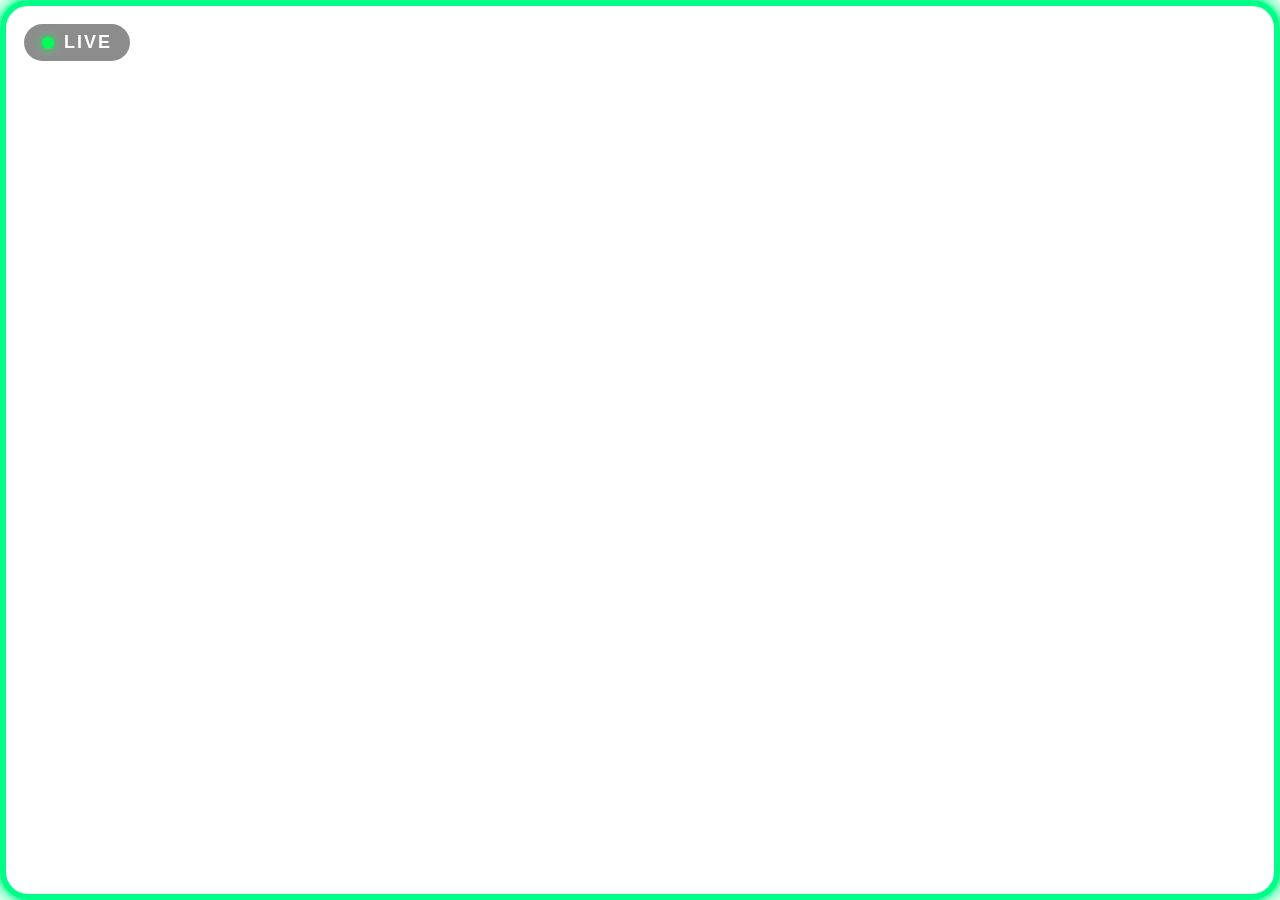
<file: camara.html>
<!DOCTYPE html>
<html lang="es">

<head>

<meta charset="UTF-8">

<link rel="stylesheet" href="camara.css">

</head>

<body>

<div id="frame">

<iframe
id="camara"
allow="camera; microphone; autoplay; fullscreen"
allowfullscreen>
</iframe>

<div id="live">

<span class="punto"></span>

LIVE

</div>

</div>

<script src="camara.js"></script>

</body>

</html>
</file>
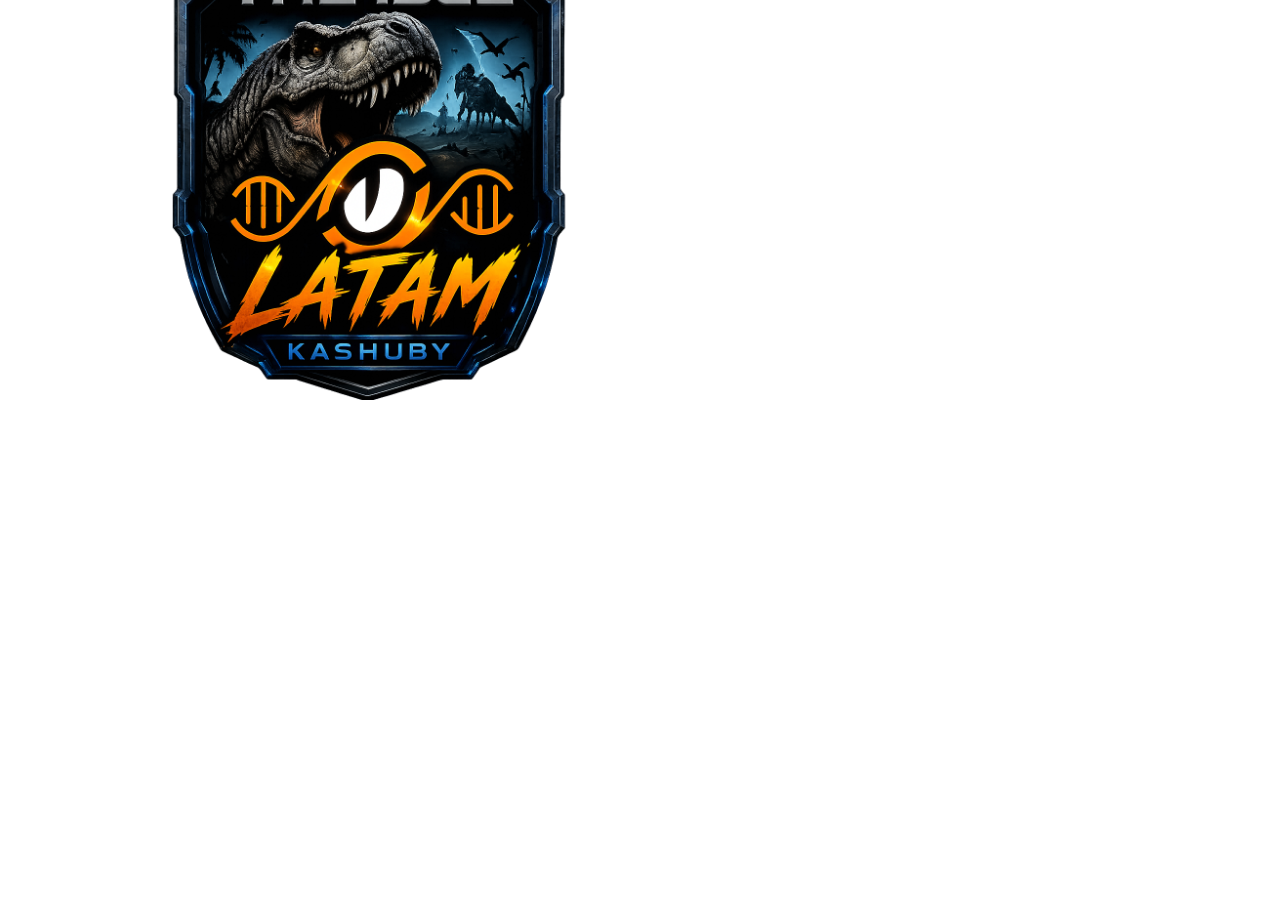
<file: logo.html>
<!DOCTYPE html>
<html lang="es">

<head>

<meta charset="UTF-8">

<link rel="stylesheet" href="logo.css">

</head>

<body>

<div id="contenedor">

<img id="logo" src="logo.png">

</div>

<script src="logo.js"></script>

</body>

</html>
</file>
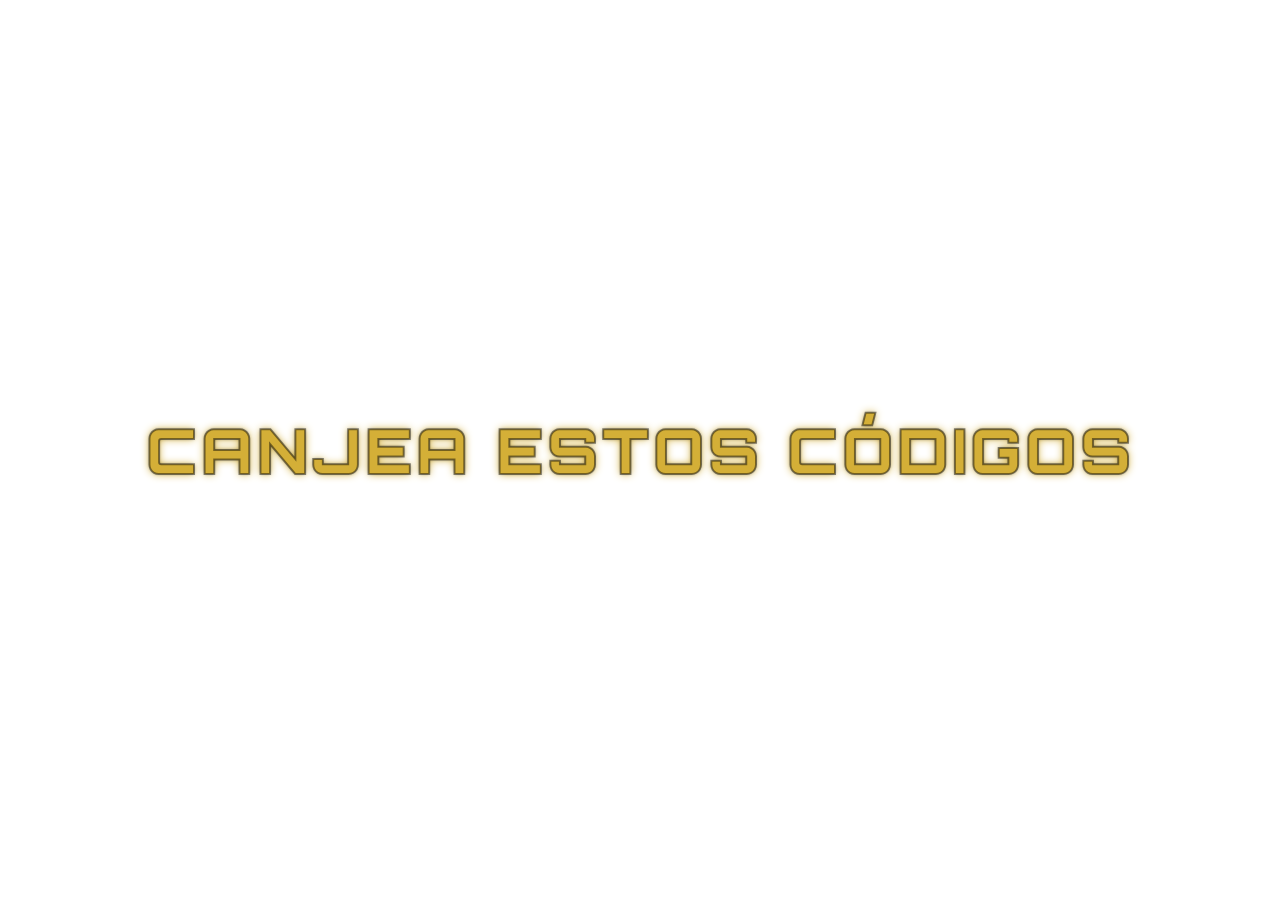
<file: nublar.html>
<!DOCTYPE html>
<html lang="es">

<head>
    <meta charset="UTF-8">
    <meta name="viewport" content="width=device-width, initial-scale=1.0">

    <!-- Reutiliza el mismo CSS -->
    <link rel="stylesheet" href="texto.css">

    <!-- Fuente -->
    <link href="https://fonts.googleapis.com/css2?family=Orbitron:wght@700;900&display=swap" rel="stylesheet">

    <title>Nublar Overlay</title>
</head>

<body>

    <div id="mensaje"></div>

    <script src="nublar.js"></script>

</body>

</html>
</file>
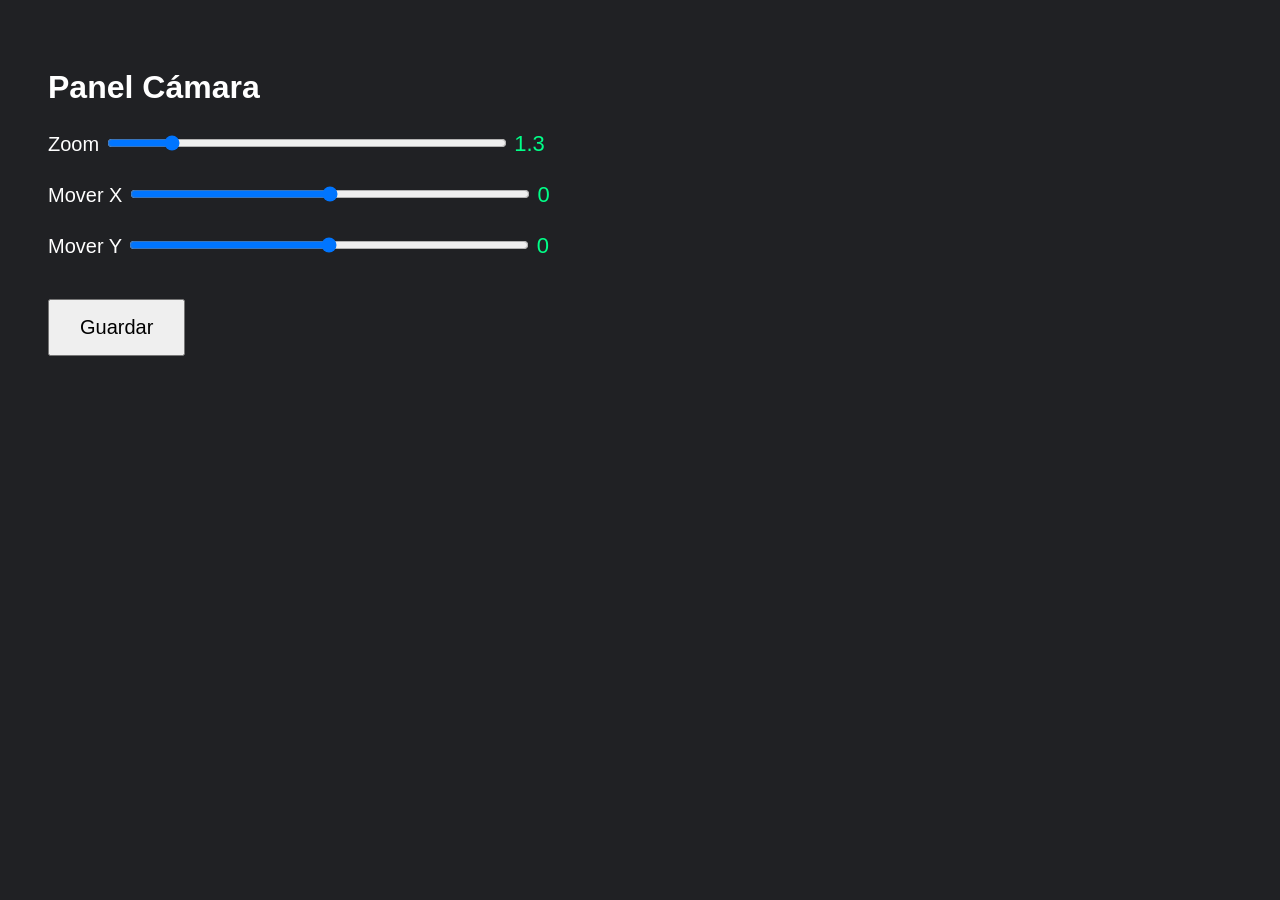
<file: panel.html>
<!DOCTYPE html>
<html lang="es">

<head>

<meta charset="UTF-8">

<title>Panel Cámara</title>

<style>

body{

background:#202124;

color:white;

font-family:Arial;

padding:40px;

}

input{

width:400px;

}

label{

display:block;

margin-top:25px;

font-size:20px;

}

.valor{

font-size:22px;

color:#00ff88;

}

button{

margin-top:40px;

padding:15px 30px;

font-size:20px;

cursor:pointer;

}

</style>

</head>

<body>

<h1>Panel Cámara</h1>

<label>

Zoom

<input id="zoom"

type="range"

min="1"

max="3"

step="0.05"

value="1.3">

<span id="valorZoom" class="valor"></span>

</label>

<label>

Mover X

<input id="x"

type="range"

min="-50"

max="50"

step="1"

value="0">

<span id="valorX" class="valor"></span>

</label>

<label>

Mover Y

<input id="y"

type="range"

min="-50"

max="50"

step="1"

value="0">

<span id="valorY" class="valor"></span>

</label>

<button onclick="guardar()">

Guardar

</button>

<script>

const zoom=document.getElementById("zoom");

const x=document.getElementById("x");

const y=document.getElementById("y");

function actualizar(){

valorZoom.innerHTML=zoom.value;

valorX.innerHTML=x.value;

valorY.innerHTML=y.value;

}

zoom.oninput=actualizar;

x.oninput=actualizar;

y.oninput=actualizar;

actualizar();

function guardar(){

localStorage.setItem("zoom",zoom.value);

localStorage.setItem("x",x.value);

localStorage.setItem("y",y.value);

alert("Configuración guardada");

}

</script>

</body>

</html>
</file>
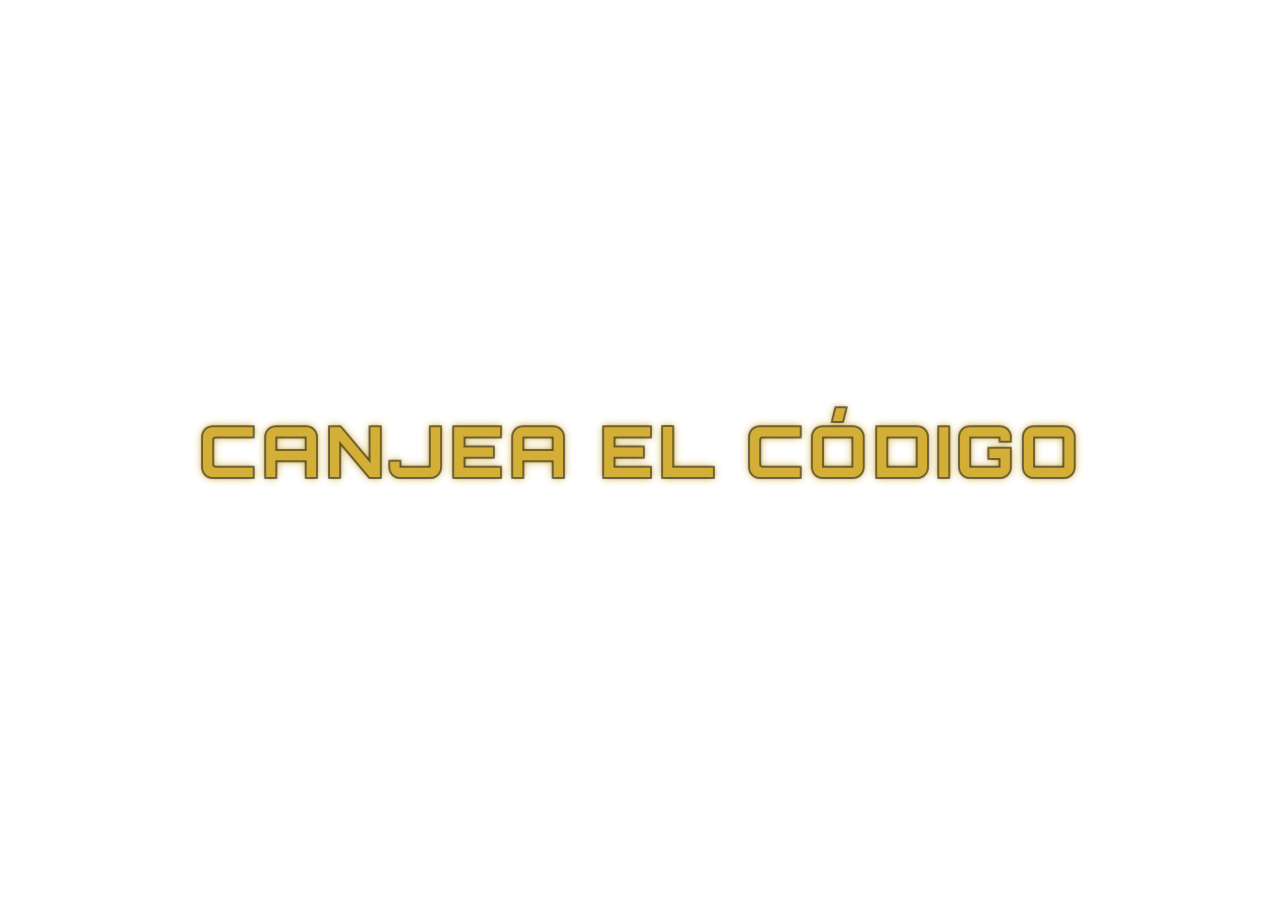
<file: texto.html>
<!DOCTYPE html>
<html lang="es">

<head>

<meta charset="UTF-8">

<link rel="stylesheet" href="texto.css">

<link href="https://fonts.googleapis.com/css2?family=Orbitron:wght@700;900&display=swap" rel="stylesheet">

</head>

<body>

<div id="mensaje"></div>

<script src="texto.js"></script>

</body>

</html>
</file>
<file: camara.css>
*{
margin:0;
padding:0;
box-sizing:border-box;
}

html,body{

width:100%;
height:100%;

overflow:hidden;

background:transparent;

font-family:Arial;

}

#frame{
    position:relative;

    width:100%;
    height:100%;

    overflow:hidden;

    border-radius:28px;

    border:6px solid #00ff88;

    animation:rgb 12s linear infinite;

    box-shadow:
        0 0 4px rgba(0,255,136,.95),
        0 0 10px rgba(0,255,136,.75),
        0 0 20px rgba(0,255,136,.55),
        0 0 35px rgba(0,255,136,.35),
        0 0 55px rgba(0,255,136,.18),
        0 0 80px rgba(0,255,136,.08);
}

#camara{

position:absolute;

width:100%;
height:100%;

border:none;

transform-origin:center center;

transition:.4s;

}

#live{

position:absolute;

top:18px;
left:18px;

padding:8px 18px;

background:rgba(0,0,0,.45);

backdrop-filter:blur(10px);

border-radius:30px;

font-size:18px;

font-weight:bold;

letter-spacing:2px;

color:white;

display:flex;

align-items:center;

gap:10px;

}

.punto{

width:12px;
height:12px;

background:#00ff55;

border-radius:50%;

animation:latido 1s infinite;

box-shadow:0 0 10px #00ff55;

}

@keyframes latido{

0%{

transform:scale(1);

}

50%{

transform:scale(1.4);

}

100%{

transform:scale(1);

}

}

@keyframes rgb{

    0%{
        border-color:#00ff88;

        box-shadow:
            0 0 4px rgba(0,255,136,.95),
            0 0 10px rgba(0,255,136,.75),
            0 0 20px rgba(0,255,136,.55),
            0 0 35px rgba(0,255,136,.35),
            0 0 55px rgba(0,255,136,.18),
            0 0 80px rgba(0,255,136,.08);
    }

    25%{
        border-color:#00d4ff;

        box-shadow:
            0 0 4px rgba(0,212,255,.95),
            0 0 10px rgba(0,212,255,.75),
            0 0 20px rgba(0,212,255,.55),
            0 0 35px rgba(0,212,255,.35),
            0 0 55px rgba(0,212,255,.18),
            0 0 80px rgba(0,212,255,.08);
    }

    50%{
        border-color:#8a5cff;

        box-shadow:
            0 0 4px rgba(138,92,255,.95),
            0 0 10px rgba(138,92,255,.75),
            0 0 20px rgba(138,92,255,.55),
            0 0 35px rgba(138,92,255,.35),
            0 0 55px rgba(138,92,255,.18),
            0 0 80px rgba(138,92,255,.08);
    }

    75%{
        border-color:#FFD700;

        box-shadow:
            0 0 4px rgba(255,215,0,.95),
            0 0 10px rgba(255,215,0,.75),
            0 0 20px rgba(255,215,0,.55),
            0 0 35px rgba(255,215,0,.35),
            0 0 55px rgba(255,215,0,.18),
            0 0 80px rgba(255,215,0,.08);
    }

    100%{
        border-color:#00ff88;

        box-shadow:
            0 0 4px rgba(0,255,136,.95),
            0 0 10px rgba(0,255,136,.75),
            0 0 20px rgba(0,255,136,.55),
            0 0 35px rgba(0,255,136,.35),
            0 0 55px rgba(0,255,136,.18),
            0 0 80px rgba(0,255,136,.08);
    }
}
</file>
<file: logo.css>
*{
    margin:0;
    padding:0;
    box-sizing:border-box;
}

html,body{
    width:1080px;
    height:400px;
    overflow:hidden;
    background:transparent;
}

#contenedor{
    position:relative;
    width:1080px;
    height:400px;
    overflow:hidden;
}

#logo{
    position:absolute;
    width:500px;
    height:auto;
    left:0;
    top:0;

    filter:drop-shadow(0 0 8px rgba(255,255,255,.15));

    will-change:left,top;
}
</file>
<file: texto.css>
*{
    margin:0;
    padding:0;
    box-sizing:border-box;
}

html,body{

    width:100%;
    height:100%;

    background:transparent;

    overflow:hidden;

    font-family:'Orbitron',sans-serif;

}

#mensaje{

    position:absolute;

    left:50%;
    top:50%;

    transform:translate(-50%,-50%);

    width:1400px;

    text-align:center;

    white-space:nowrap;

    font-size:72px;

    font-weight:900;

    letter-spacing:4px;

    opacity:0;

    transition:opacity .4s ease;

    -webkit-text-stroke:2px rgba(0,0,0,.45);

    text-shadow:

        0 0 3px rgba(0,0,0,.4),
        0 0 8px currentColor;

    animation:pulse 1.8s ease-in-out infinite;

}

@keyframes pulse{

    0%{

        transform:translate(-50%,-50%) scale(1);

    }

    50%{

        transform:translate(-50%,-50%) scale(1.03);

    }

    100%{

        transform:translate(-50%,-50%) scale(1);

    }

}
</file>
